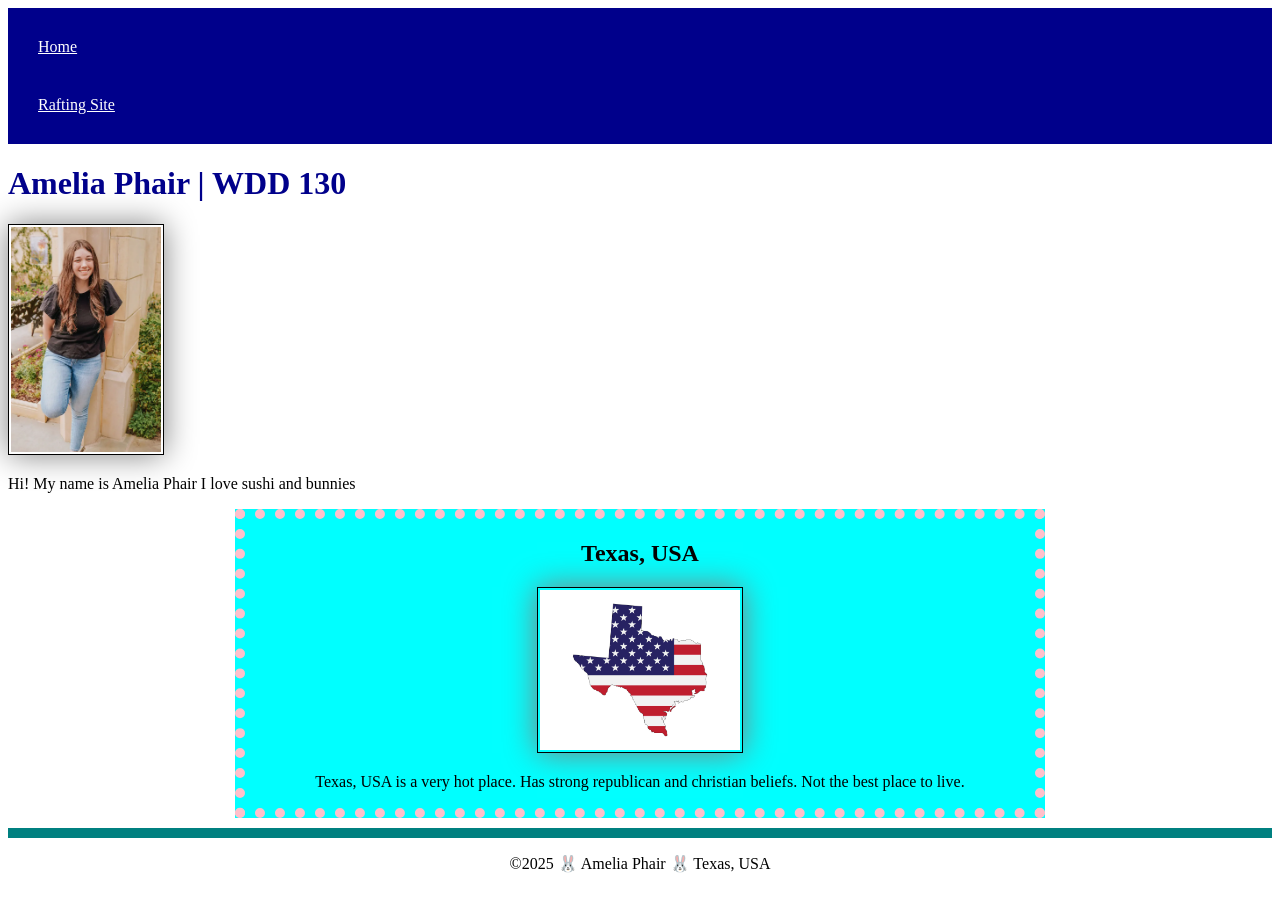
<file: index.html>
<!DOCTYPE html>
<html lang="en-US">

<head>
    <meta charset="utf-8">
    <meta name="viewport" content="width=device-width,initial-scale=1.0">
    <title>Amelia Phair | WDD 130</title>
    <meta name="description" content="This home page is the bast ever its about my home hehehehe">
    <meta name="author" content="Amelia Phair">
    <link rel="stylesheet" href="styles/styles.css">
</head>

<body>
    <header>
        <nav>
            <a href="#">Home</a>
            <a href="wwr/">Rafting Site</a>
        </nav>
    </header>
    <main>
        <h1>Amelia Phair | WDD 130</h1>
        <img src="images/profile.webp" alt="Hi there my name is Amelia Phair" width="200">
        <p>Hi! My name is Amelia Phair I love sushi and bunnies</p>
    </main>
    <aside>
        <h2>
            Texas, USA
        </h2>
        <img src="images/texas_state_usa_flag.jpg" alt="Texas state outline with USA flag coloring it in">
        <p>
            Texas, USA is a very hot place. Has strong republican and christian beliefs. Not the best place to live.
        </p>
    </aside>
    <footer>
        <p>©2025 🐰 Amelia Phair 🐰 Texas, USA</p>
    </footer>
</body>

</html>
</file>
<file: styles/styles.css>
nav{
    background-color: darkblue;
    padding: 10px;
}
nav a {
    color: white;
    display: block;
    padding: 20px;
}
h1{
    color: darkblue;
}
img{
    width:150px;
    height:auto;
    border:1px solid black;
    padding: 2px;
    box-shadow: 0 0 30px gray
}
p{
    padding:10px;
}
main {
    max-width: 840px;
}
aside{
    width: 49.3rem;
    margin:auto;
    border: 10px dotted pink;
    padding: 1px;
    background-color: aqua;
    color:black;
    text-align: center;
}
aside img{
        width:200px;
        height:auto;
    }
main img{
    width:150px;
    height:auto;
}
p{
    padding: 0;
}
footer{
    margin-top: 10px;
    border-top: 10px solid teal;
    text-align: center;
}
</file>
